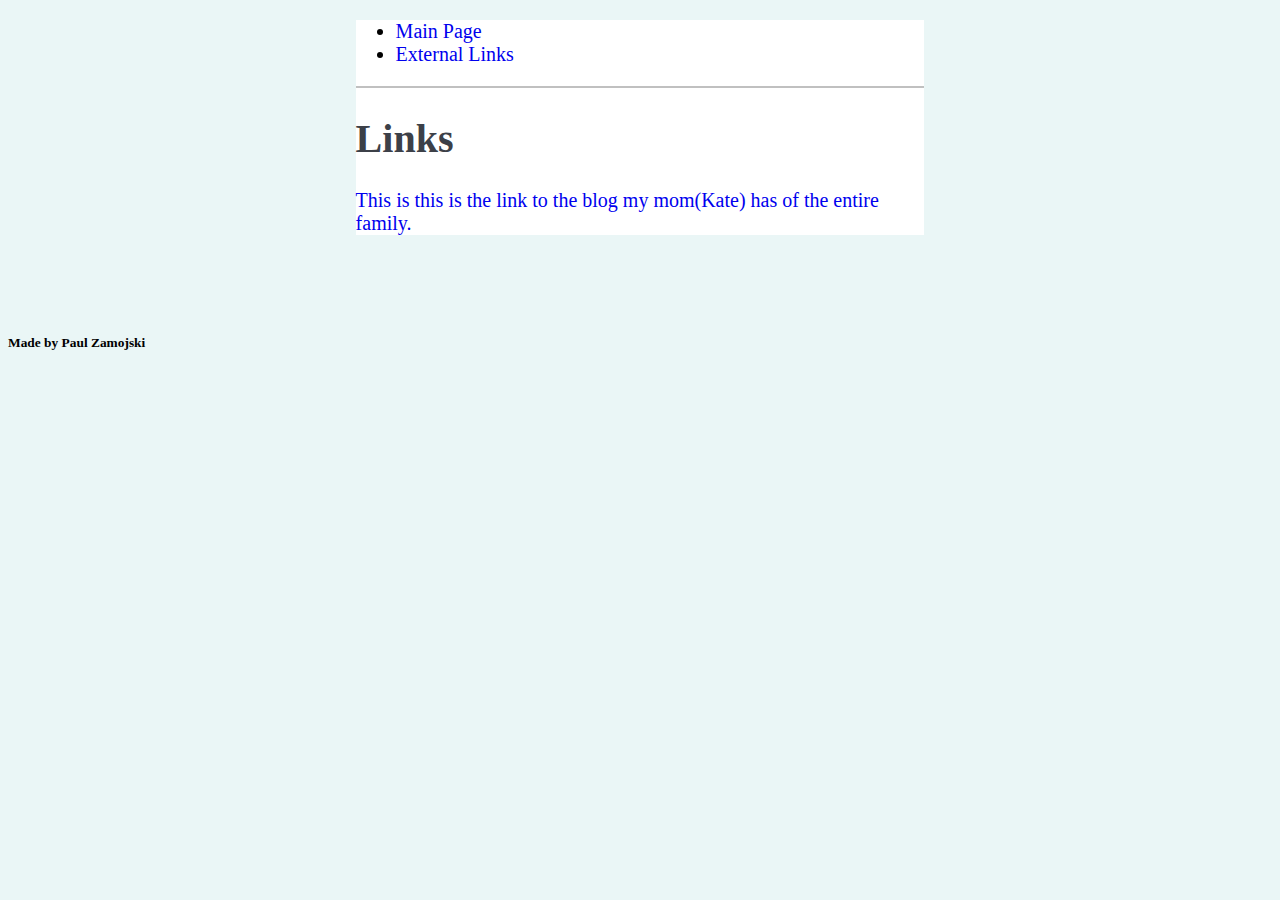
<file: links.html>
<!DOCTYPE html>
<html lang="en" dir="ltr">

  <head>
    <meta charset="utf-8">
    <title>Links</title>
		<link rel="stylesheet" href="styles.css">
  </head>
  <body>
    <div class="middle">
  		<ul>
  			<li><a href="index.html">Main Page</a></li>
  			<li><a href="links.html">External Links</a></li>
  		</ul>
      <hr />
  		<h1>Links</h1>
  		<section>
  			<a href="http://kasiajblog.blogspot.com/">This is this is the link to the blog my mom(Kate) has of the entire family.</a>
  		</section>
  	</div>
  </body>

  <footer>
  	<br>
  	<br>
  	<br>
  	<h6>Made by Paul Zamojski</h6>
  </footer>

</html>
</file>
<file: styles.css>
body{
  background-color: #EAF6F6;
  font-family: Times New Roman;
  font-size: 20px;
}

.middle {
  width:45%;
  margin: auto;
  background: white;
}

section {
  width: 100%;
}

section img{
  width: 100%;
}

a {
  text-decoration: none;
}

.ul-links {
  padding-bottom: 2%;
  padding-top: 2%;
}

.banner {
  width: 100%;
}

hr {
  background-color: silver;
  border-style:  none;
  height: 2px;
}

h1 {
  color: #3C4048;
}

h3 {
  color: #3C4048;
}
</file>
